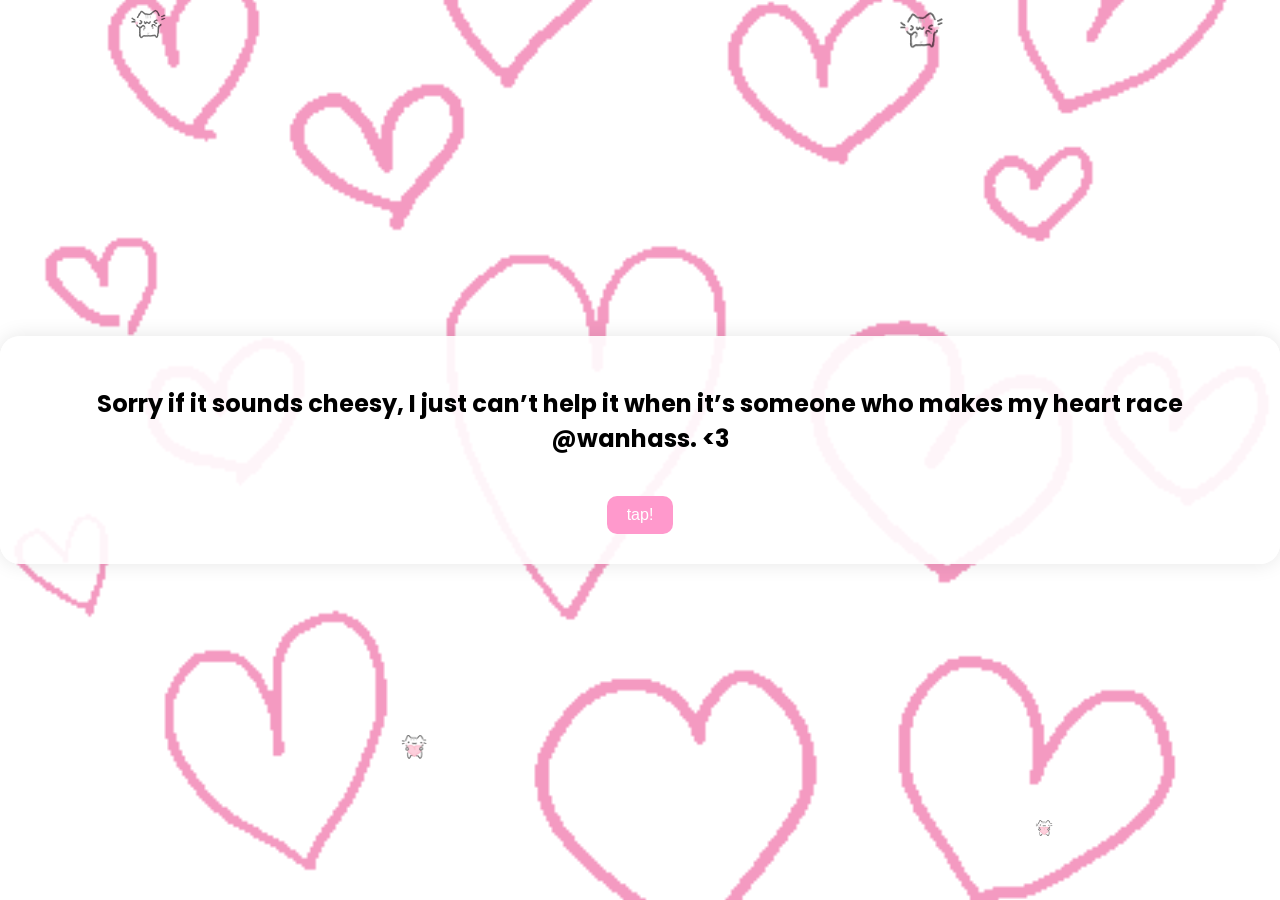
<file: index.html>
<!DOCTYPE html>
<html lang="id">

<head>
  <meta charset="UTF-8" />
  <meta name="viewport" content="width=device-width, initial-scale=1.0" />
  <link href="https://fonts.googleapis.com/css2?family=Poppins:wght@300;400;500;600&display=swap" rel="stylesheet">
  <link rel="stylesheet" href="style.css" />
  <title>to my crush @wanhass_</title>
  <link rel="icon" href="https://i.ibb.co.com/hXZsYxZ/heart.png">
</head>

<body>
  <div class="background-decor">
    <img src="bunga.png" class="flower" style="left: 10%; animation-delay: 0s; width: 40px;">
    <img src="bunga.png" class="flower" style="left: 70%; animation-delay: 3s; width: 50px;">
    <img src="kupu.png" class="butterfly" style="left: 30%; top: 80%; width: 60px; animation-delay: 1s;">
    <img src="kupu.png" class="butterfly" style="left: 80%; top: 90%; width: 40px; animation-delay: 5s;">
  </div>

  <div class="container">
    <!-- Popup page -->
    <div id="popup" class="active">
      <h2 id="popupText">Sorry if it sounds cheesy, I just can’t help it when it’s someone who makes my heart race @wanhass. <3</h2>
      <button onclick="nextPopup()">tap!</button>
    </div>

    <!-- Question page -->
    <div id="questionPage">
      <h2><b>wanna see the prettiest girl who stole my heart<br>just with her eyes?</b></h2>
      <div>
        <button onclick="goToGallery()">mAau</button>
        <button id="noBtn" onclick="moveNoBtn()">tidaa</button>
      </div>
    </div>

    <!-- Gallery page -->
    <div id="galleryPage">
      <audio id="audio" autoplay muted loop>
        <source src="lagu.mp3" type="audio/mpeg">
        Your browser does not support the audio element.
      </audio>
      <h2><b>the prettiest girl i’ve ever met 💗💞</b></h2>

      <div class="gallery-container">
        <div class="gallery">
          <!-- Foto asli -->
          <img src="foto/1.jpg" alt="Foto kamu">
          <img src="foto/2.jpg" alt="Foto kamu">
          <img src="foto/3.jpg" alt="Foto kamu">
          <img src="foto/4.jpg" alt="Foto kamu">
          <img src="foto/5.jpg" alt="Foto kamu">
          <img src="foto/6.jpg" alt="Foto kamu">
          <img src="foto/7.jpg" alt="Foto kamu">
          <img src="foto/8.jpg" alt="Foto kamu">
          <img src="foto/9.jpg" alt="Foto kamu">
          <img src="foto/10.jpg" alt="Foto kamu">
          <img src="foto/11.jpg" alt="Foto kamu">
          <img src="foto/12.jpg" alt="Foto kamu">
          <img src="foto/13.jpg" alt="Foto kamu">
          <img src="foto/14.jpg" alt="Foto kamu">
          <img src="foto/15.jpg" alt="Foto kamu">

          <!-- Duplikasi untuk looping mulus -->
          <img src="foto/1.jpg" alt="Foto kamu">
          <img src="foto/2.jpg" alt="Foto kamu">
          <img src="foto/3.jpg" alt="Foto kamu">
          <img src="foto/4.jpg" alt="Foto kamu">
          <img src="foto/5.jpg" alt="Foto kamu">
        </div>
      </div>
    </div>
  </div>

  <script src="script.js"></script>
  <script>
    document.addEventListener("click", function () {
      var audio = document.getElementById('audio');
      audio.muted = false;
      audio.play();
    });
  </script>
</body>
</html>
</file>
<file: style.css>
body {
  margin: 0;
  font-family: 'Poppins', sans-serif;
  background-image: url('foto/background.gif');
  background-size: cover;
  background-position: center;
  background-repeat: no-repeat;
  overflow: hidden;
}

.container {
  display: flex;
  justify-content: center;
  align-items: center;
  height: 100vh;
  flex-direction: column;
  position: relative;
  transition: all 1s ease-in-out;
}

#popup,
#questionPage,
#galleryPage {
  display: none;
  text-align: center;
  background: rgba(255, 255, 255, 0.9);
  padding: 30px;
  border-radius: 20px;
  box-shadow: 0 0 20px rgba(0, 0, 0, 0.1);
  animation: fadeIn 1s ease-in-out;
}

#popup.active,
#questionPage.active,
#galleryPage.active {
  display: flex;
  flex-direction: column;
  align-items: center;
}

button {
  padding: 10px 20px;
  border: none;
  border-radius: 10px;
  background-color: #ff99cc;
  color: white;
  font-size: 16px;
  margin-top: 20px;
  cursor: pointer;
  transition: background 0.3s;
}

button:hover {
  background-color: #ff66a3;
}

#noBtn {
  position: absolute;
}

/* Galeri */
.gallery-container {
  width: 100%;
  overflow: hidden;
}

.gallery {
  display: flex;
  gap: 10px;
  padding: 10px;
  animation: autoScroll 60s linear infinite;
}

.gallery img {
  max-height: 300px;
  border-radius: 12px;
  flex-shrink: 0;
  transition: transform 0.3s ease;
}

.gallery img:hover {
  transform: scale(1.05);
}

@keyframes autoScroll {
  0% {
    transform: translateX(0);
  }
  100% {
    transform: translateX(-50%); /* cukup setengah karena ada duplikat */
  }
}

@keyframes fadeIn {
  from {
    opacity: 0;
    transform: translateY(20px);
  }
  to {
    opacity: 1;
    transform: translateY(0);
  }
}

/* Background animasi kupu-kupu & bunga */
.background-decor {
  position: fixed;
  width: 100%;
  height: 100%;
  top: 0;
  left: 0;
  overflow: hidden;
  z-index: -1;
}

.flower,
.butterfly {
  position: absolute;
  animation: floatUp 20s linear infinite;
  opacity: 0.6;
}

.butterfly {
  animation: floatFly 15s ease-in-out infinite;
}

@keyframes floatUp {
  0% {
    transform: translateY(100vh) scale(0.5);
  }
  100% {
    transform: translateY(-10vh) scale(1);
  }
}

@keyframes floatFly {
  0% {
    transform: translate(0, 0) rotate(0deg);
  }
  50% {
    transform: translate(50px, -200px) rotate(30deg);
  }
  100% {
    transform: translate(-20px, -400px) rotate(-15deg);
  }
}
</file>
